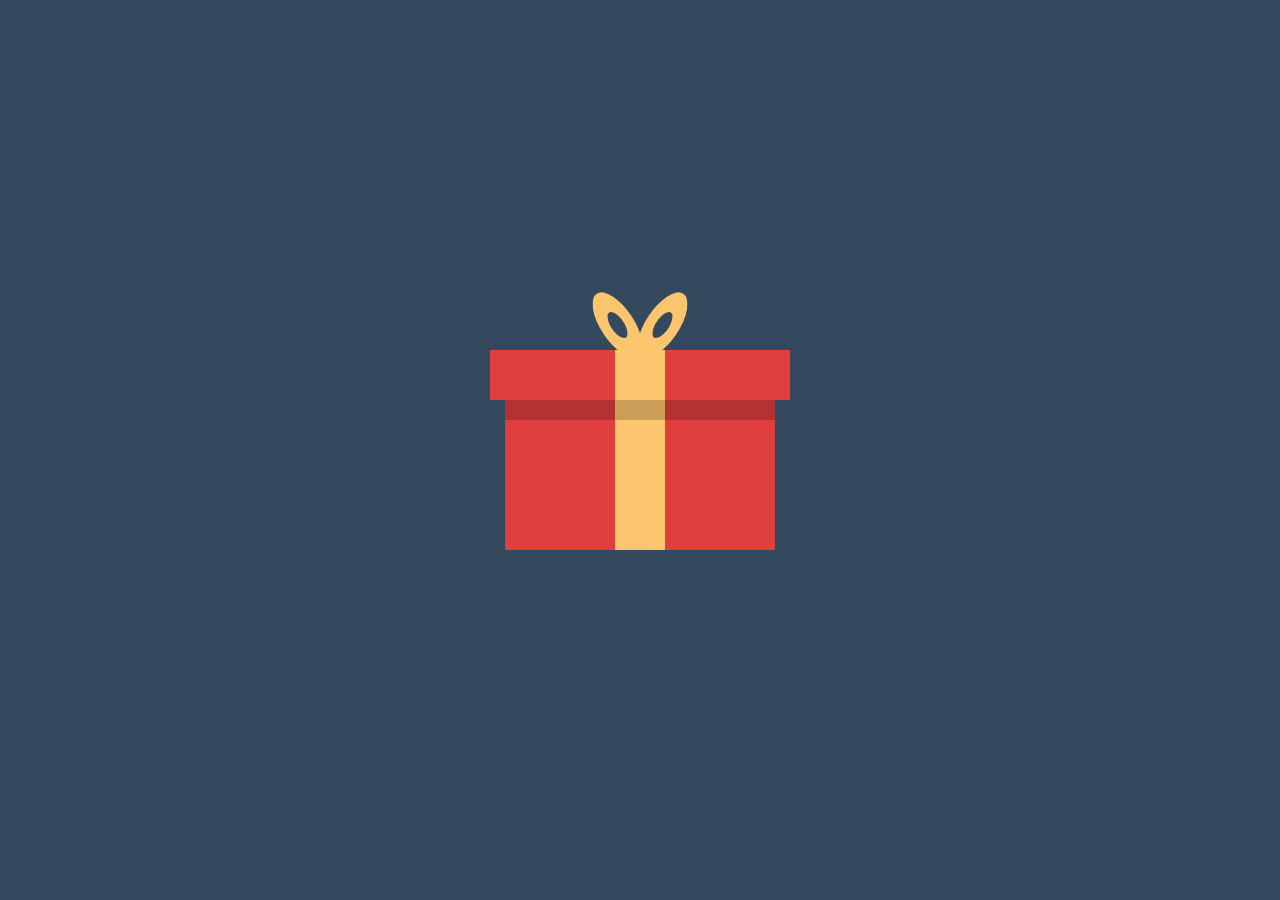
<file: index.html>
<!DOCTYPE html>
<html lang="en">
<head>
    <meta charset="UTF-8">
    <meta name="viewport" content="width=device-width, initial-scale=1.0">
    <title>Tap to Open Gift</title>
    <link rel="stylesheet" href="styles.css">
</head>
<body>
    <div class="container">
        <div class="gift" id="gift" hidden>
            <div class="cover">
            <div></div>
            </div>
            <div class="box"></div>
        </div>
        <!-- <p>Tap the gift to open it!</p>
        <div class="progress-container">
            <div class="progress-bar" id="progressBar"></div>
        </div>
        <div class="reward-container" id="rewardContainer"></div> -->
    </div>
    <script src="scripts.js"></script>
</body>
</html>
</file>
<file: styles.css>
body {
    font-family: Arial, sans-serif;
    background-color: #34495e;
    color: #ecf0f1;
    text-align: center;
    margin: 0;
}

.gift{
    position: absolute;
    width:300px;
    height:200px;
    left:50%;
    margin-left: -150px;
    z-index:10;
    transform: scale(0.001);
    transition: 1s;
    &>div{
      background: #e13e3e;
      position: absolute;
      &:after,&:before{
        position: absolute;
        content:"";
        top: 0;
      }
    }
    &:after{
      position: absolute;
      color:#fff;
      width:100%;
      left: 0;
      bottom: 0;
      font-size: 24px;
      text-align: center;
      transform:rotate(-20deg);
      transform-origin:0 0;
    }
    .cover{
      width:100%;
      top: 0;
      left: 0;
      height:25%;
      z-index:2;
      transform: translate(0px, 0px) rotate(0deg);
      transition: 1s;
      &:before{
        position: absolute;
        height:100%;
        left: 50%;
        width:50px;  transform:translateX(-50%);
        background:#fdc56d;
      }
      &>div{
        position: absolute;
        width:50px;
        height:50px;
        left:50%;
        top:-50px; transform:translateX(-50%);
        &:before,&:after{
          position: absolute;
          left: 0;
          top: 0;
          width: 100%;
          height: 100%;
          content:"";
          box-shadow:inset 0 0 0 15px #fdc56d;
          border-radius:30px;
          transform-origin:50% 100%;
        }
        &:before{
          transform:translateX(-45%) skewY(40deg);
        }
        &:after{   transform:translateX(45%) skewY(-40deg);
        }
      }
    }
    .box{
      right:5%;
      left:5%;
      height:80%;
      bottom: 0;
      &:before{ 
        width:50px;
        height:100%;
        left:50%;
        transform:translateX(-50%);
        background:#fdc56d;
      }
      &:after{
        left: 0;
        width:100%;
        height:30px;
        background:rgba(0,0,0,0.2);
      }
    }
  }

.container {
    height: 100vh;
    width: 100vw;
    display: flex;
    align-items: center;
}

@keyframes zoom-jiggle {
    0%, 100% {
        transform: rotate(5deg) scale(1);
    }
    25% {
        transform: rotate(-5deg) scale(1.1);
    }
    50% {
        transform: rotate(5deg) scale(1.05);
    }
    75% {
        transform: rotate(-5deg) scale(1.1);
    }
}

.gift.zoom-jiggle {
    animation: zoom-jiggle 0.5s cubic-bezier(0.25, 0.1, 0.25, 1);
}

.progress-container {
    width: 80%;
    max-width: 400px;
    height: 10px;
    background-color: #7f8c8d;
    margin: 20px auto;
    border-radius: 5px;
    overflow: hidden;
}

.progress-bar {
    width: 0%;
    height: 100%;
    background-color: #2ecc71;
    transition: width 0.2s ease;
}

.reward-container {
    margin-top: 20px;
    font-size: 18px;
    font-weight: bold;
    color: #f1c40f;
}
</file>
